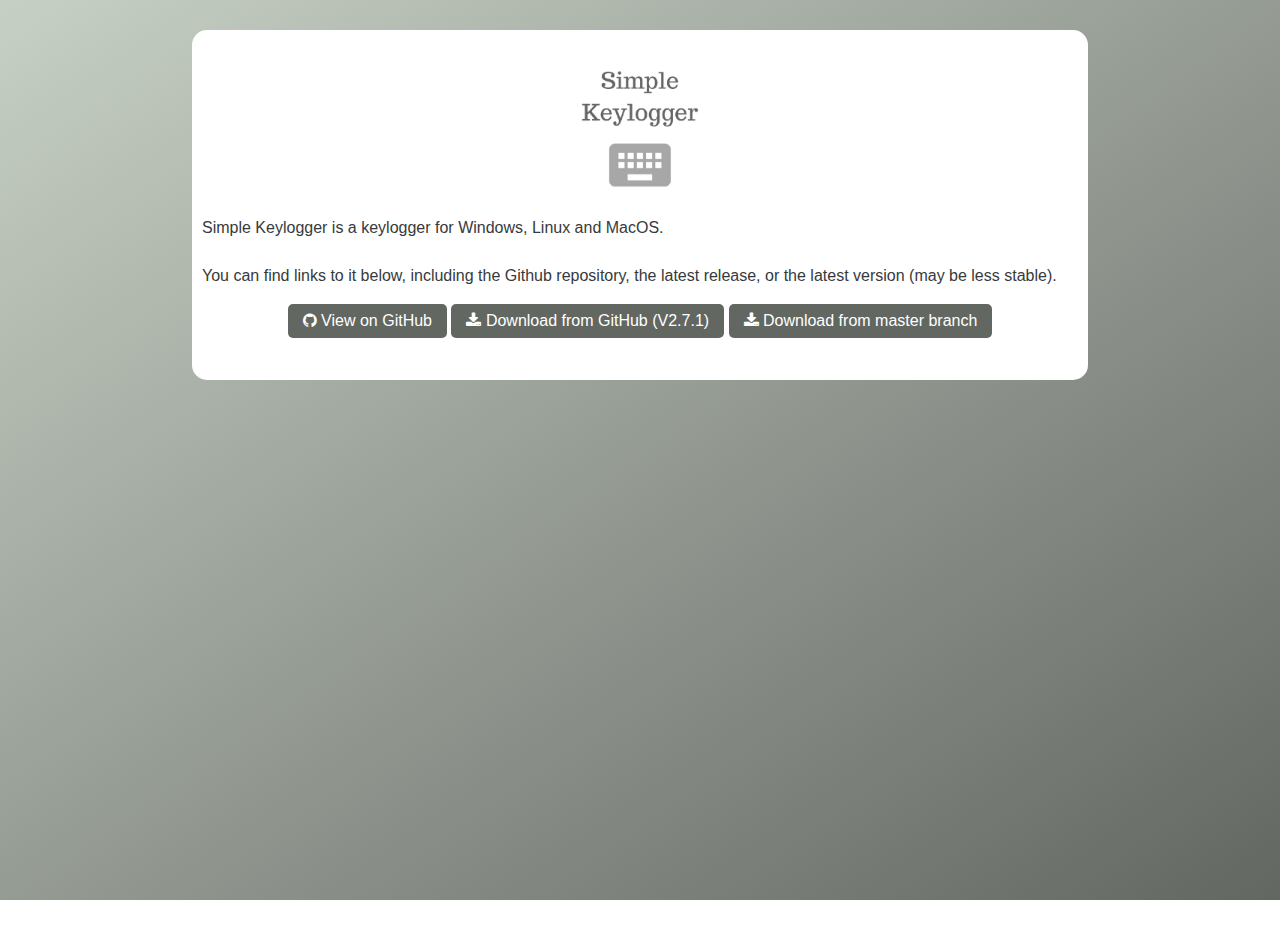
<file: index.html>
<!DOCTYPE html>
<html>
<head>
    <link rel="shortcut icon" href="img/favicon.ico"/>
    <link rel="stylesheet" href="//maxcdn.bootstrapcdn.com/font-awesome/4.7.0/css/font-awesome.min.css"/>
    <link href="css/bootstrap.css" rel="stylesheet" type="text/css"/>
    <link href="css/style.css" rel="stylesheet" type="text/css"/>
    <meta name="viewport" content="width=device-width, initial-scale=1">
    <title>Simple Keylogger</title>
</head>
<body>
<div class="front">
    <br>
    <img src="img/icon.png" alt="Me!" width="150px" height="150px" class="centre"/>
    <div class="padding">
        <p>Simple Keylogger is a keylogger for Windows, Linux and MacOS.
            <br/><br/>
            You can find links to it below, including the Github repository, the latest release, or the latest version
            (may be less stable).</p>
        <div id="center" class="buttonlist">
            <div id="outer">
                <div class="inner">
                    <form action="https://github.com/GiacomoLaw/Keylogger" target="_blank">
                        <button type="submit"><i class="fa fa-github"></i> View on GitHub</button>
                    </form>
                </div>
                <div class="inner">
                    <form action="https://github.com/GiacomoLaw/Keylogger/releases/tag/2.7.1" target="_blank">
                        <button type="submit"><i class="fa fa-download"></i> Download from GitHub (V2.7.1)</button>
                    </form>
                </div>
                <div class="inner">
                    <form action="https://github.com/GiacomoLaw/Keylogger/archive/master.zip" target="_blank">
                        <button type="submit"><i class="fa fa-download"></i> Download from master branch
                        </button>
                    </form>
                </div>
            </div>
        </div>
    </div>
</div>
</body>
<br>
</html>
</file>
<file: css/style.css>
html {
    height: 100%;
}

body {
	background: #c7d0c5; /* For browsers that do not support gradients */
    background: -webkit-linear-gradient(left top, rgb(199, 208, 197), rgb(99, 103, 98)); /* For Safari 5.1 to 6.0 */
    background: -o-linear-gradient(bottom right, rgb(199, 208, 197), rgb(99, 103, 98)); /* For Opera 11.1 to 12.0 */
    background: -moz-linear-gradient(bottom right, rgb(199, 208, 197), rgb(99, 103, 98)); /* For Firefox 3.6 to 15 */
    background: linear-gradient(to bottom right, rgb(199, 208, 197), rgb(99, 103, 98)); /* Standard syntax (must be last) */
    height: 100%;
    margin: 0;
    background-repeat: no-repeat;
    background-attachment: fixed;
}

footer {  
    background-color: white;
}

.front {
  max-width: 70%;
  margin: 30px auto 0 auto;
  border-radius: 15px;
  background-color: white;
  min-height: 350px;
}

.padding {
    margin: 10px;
}

.centre {
    display: block;
    margin: 0 auto;
    margin-top: 2px;
}

 #centre {
    text-align: center;
}

#left {
    text-align: left;
}

#right {
    text-align: right;
    margin: 10px;
}

button {
	padding:5px 15px; 
	background: #636762;
	border:0 none;
	cursor:pointer;
	-webkit-border-radius: 5px;
	border-radius: 5px;
	color: #fff;
}

button:hover {
    background-color: #474a46;
}

#outer {
    width:100%;
    text-align: center;
}

.inner {
    display: inline-block;
}

/* ==================================================
			mobile
=====================================================*/

.front-mobile {
  max-width: 90%;
  margin: 30px auto 0 auto;
  border-radius: 15px;
  background-color: white;
}

.mobile-font {
  font-size: 37px;
}

.mobile-header {
  font-size: 37px;
}

.mobile-button {
  font-size: 50px;
}
</file>
